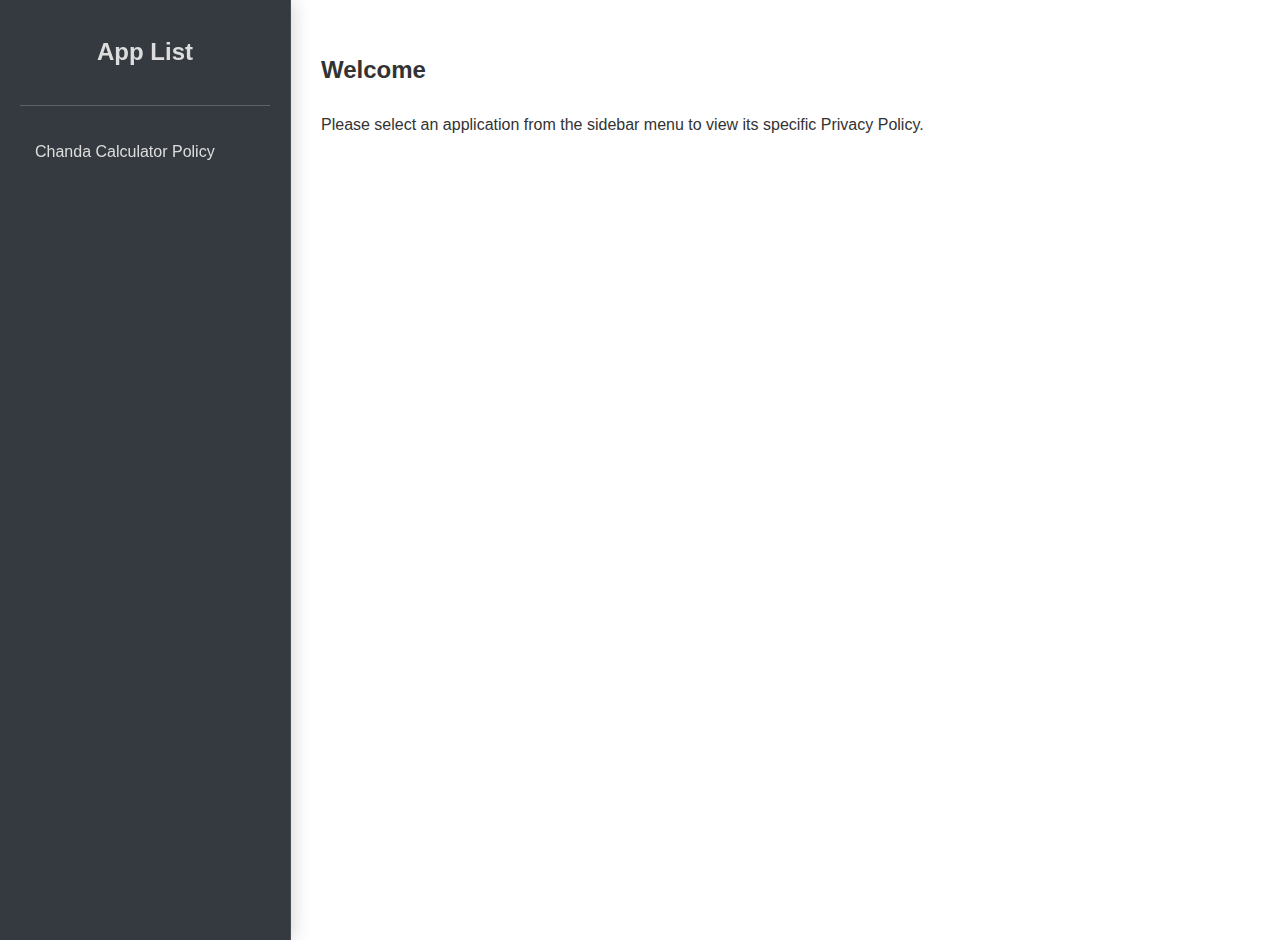
<file: index.html>
<!DOCTYPE html>
<html lang="en">
<head>
    <meta charset="UTF-8">
    <meta name="viewport" content="width=device-width, initial-scale=1.0">
    <title>App Privacy Policies</title>
    <link rel="stylesheet" href="style.css">
</head>
<body>

    <nav class="sidebar">
        <h2><a href="index" style="text-decoration: none;">App List</a></h2>
        <ul id="app-list">
        </ul>
    </nav>

    <main class="content">
        <h1>Privacy Policies</h1>

        <div id="default-message" class="policy-content">
            <h2>Welcome</h2>
            <p>Please select an application from the sidebar menu to view its specific Privacy Policy.</p>
        </div>

    </main>
    <script>
        const appList = document.getElementById('app-list');

        fetch('policies.json')
            .then(response => response.json())
            .then(files => {
                files.forEach(file => {
                    const listItem = document.createElement('li');
                    const link = document.createElement('a');
                    link.href = `#${file.toLowerCase()}`; // Construct the href correctly
                    link.textContent = file.replace(/-/g, ' ').trim();
                    listItem.appendChild(link);
                    appList.appendChild(listItem);
                });
            })
            .catch(error => console.error('Error fetching policies:', error));

    </script>
    <script src="script.js"></script>

</body>
</html>
</file>
<file: style.css>
/* Basic Reset & Body Style */
body {
  font-family: 'Segoe UI', Tahoma, Geneva, Verdana, sans-serif;
  margin: 0;
  line-height: 1.7;
  display: flex;
  min-height: 100vh;
  background-color: #f4f7f6; /* Softer background */
  color: #333; /* Darker text for better readability */
}

/* Sidebar Styles */
.sidebar {
  min-width: 250px; /* Minimum width for the sidebar */
  max-width: 300px;
  background-color: #343a40; /* Dark background for sidebar */
  color: #fff; /* White text for sidebar */
  padding: 20px;
  border-right: 1px solid rgba(255, 255, 255, 0.1);
  height: 100vh;
  position: sticky;
  top: 0;
  overflow-y: auto;
  box-shadow: 0 0 20px rgba(0, 0, 0, 0.2); /* Add shadow for depth */
}

.sidebar h2 {
  margin-top: 0;
  color: #fff;
  text-align: center;
  border-bottom: 1px solid rgba(255, 255, 255, 0.2);
  padding-bottom: 15px;
  margin-bottom: 20px;
}

.sidebar ul {
  list-style: none;
  padding: 0;
  margin: 0;
}

.sidebar ul li a, .sidebar a {
  display: block;
  padding: 12px 15px;
  text-decoration: none;
  color: #ddd; /* Light gray for links */
  border-radius: 5px;
  margin-bottom: 5px;
  transition: background-color 0.3s ease, color 0.3s ease;
}

.sidebar ul li a:hover, .sidebar a:hover {
  background-color: rgba(255, 255, 255, 0.1);
  color: #fff;
}

.sidebar ul li a.active-link, .sidebar a.active-link {
  background-color: #007bff;
  color: #fff;
  font-weight: bold;
}

/* Content Area Styles */
.content {
  flex-grow: 1;
  padding: 30px;
  overflow-y: auto;
  background-color: #fff; /* White background for content */
  box-shadow: -5px 0 15px rgba(0, 0, 0, 0.05); /* Add subtle shadow */
}

.content h1 {
  color: #333;
  border-bottom: 2px solid #007bff;
  padding-bottom: 10px;
  margin-top: 0;
  margin-bottom: 20px;
}

/* Individual Policy Styles */
.policy-content {
  display: none;
  background-color: #f9f9f9;
  border: 1px solid #eee;
  padding: 25px;
  margin-top: 20px;
  border-radius: 8px;
  box-shadow: 0 4px 8px rgba(0, 0, 0, 0.05);
}

.policy-content.active {
  display: block;
}

.policy-content h2 {
  color: #444;
  margin-top: 0;
  margin-bottom: 15px;
}

.policy-content h3 {
  color: #555;
  margin-top: 1.5em;
  margin-bottom: 0.75em;
}

.policy-content p,
.policy-content ul,
.policy-content ol {
  margin-bottom: 1.2em;
  color: #666;
}

.policy-content strong {
  color: #333;
}

/* Initial message style */
#default-message {
  /* Inherits .policy-content styles but we ensure it's active initially */
}

/* Responsive Design */
@media (max-width: 768px) {
  body {
    flex-direction: column; /* Stack sidebar and content vertically */
  }

  .sidebar {
    width: 100%;
    min-width: auto;
    max-width: none;
    height: auto;
    position: static;
    border-right: none;
    border-bottom: 1px solid rgba(255, 255, 255, 0.2);
    box-shadow: none;
    padding: 10px;
  }

  .content {
    padding: 20px;
    box-shadow: none;
  }
}
</file>
